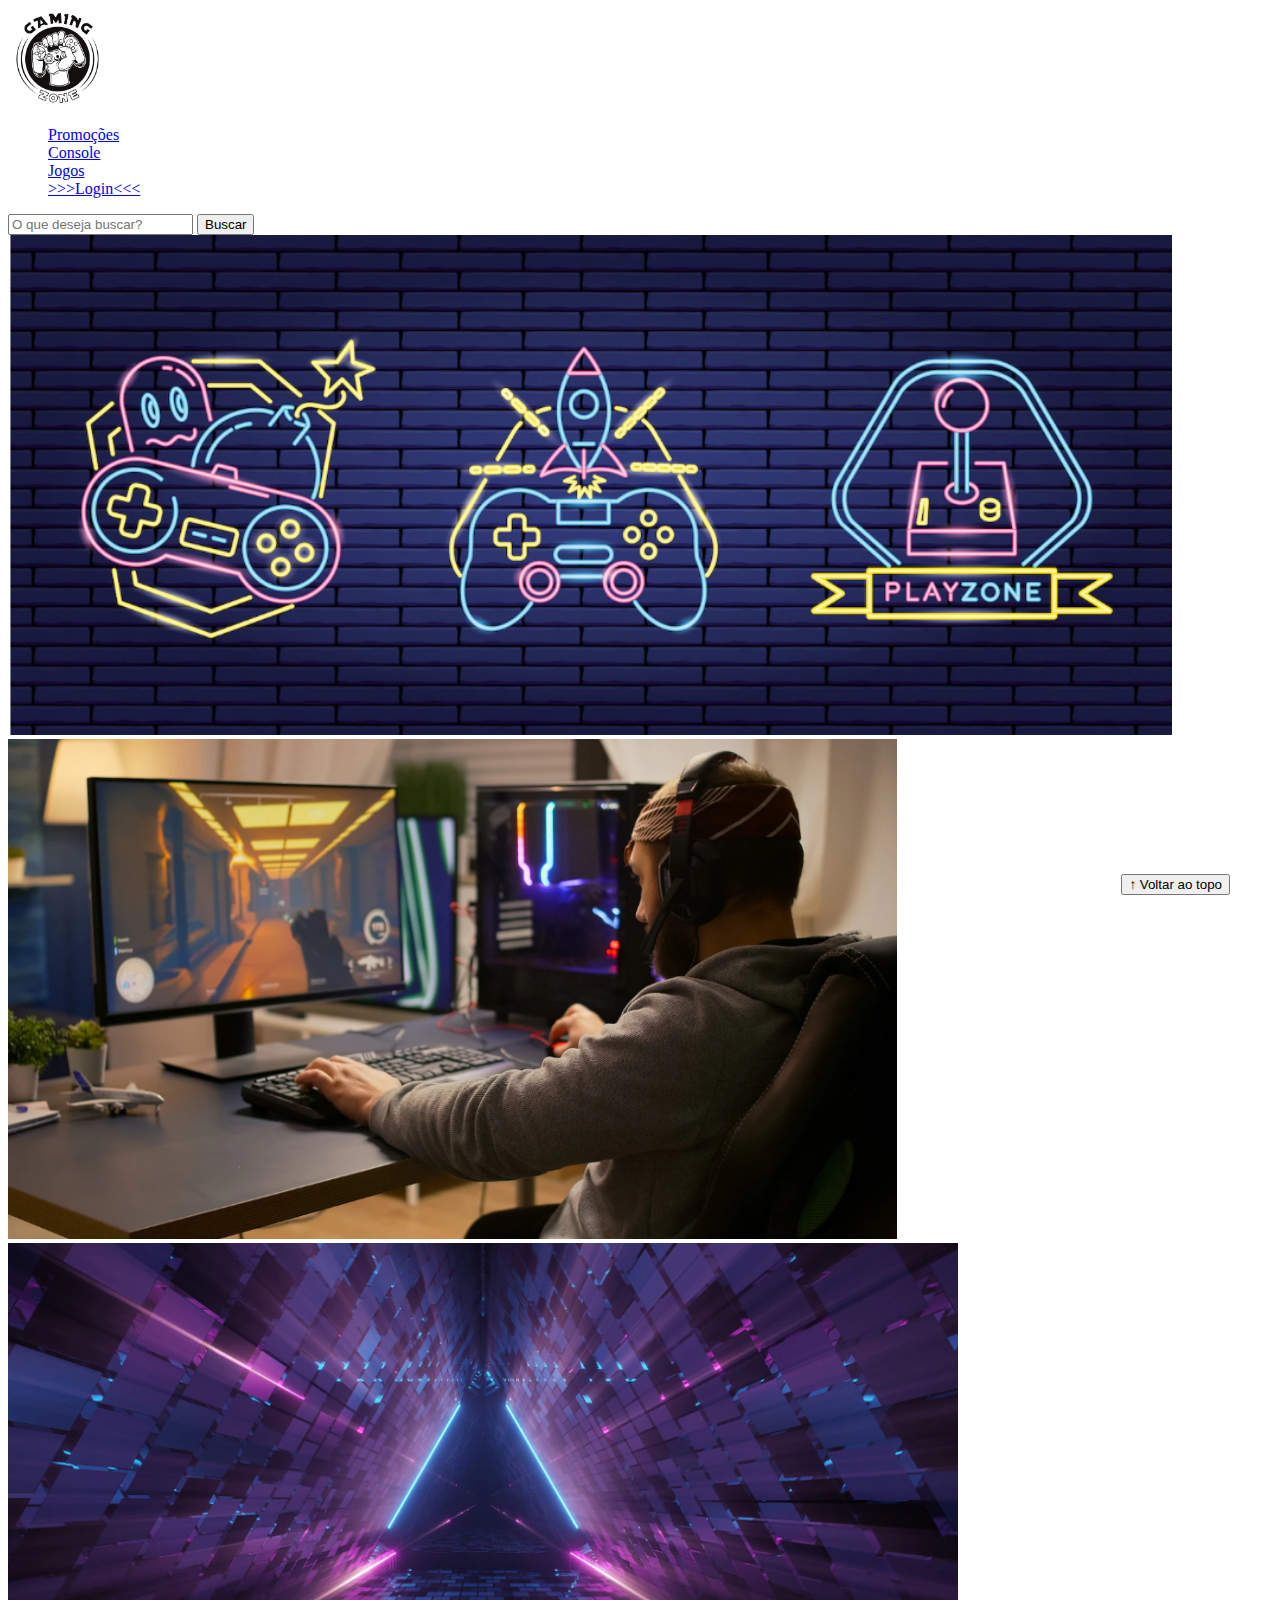
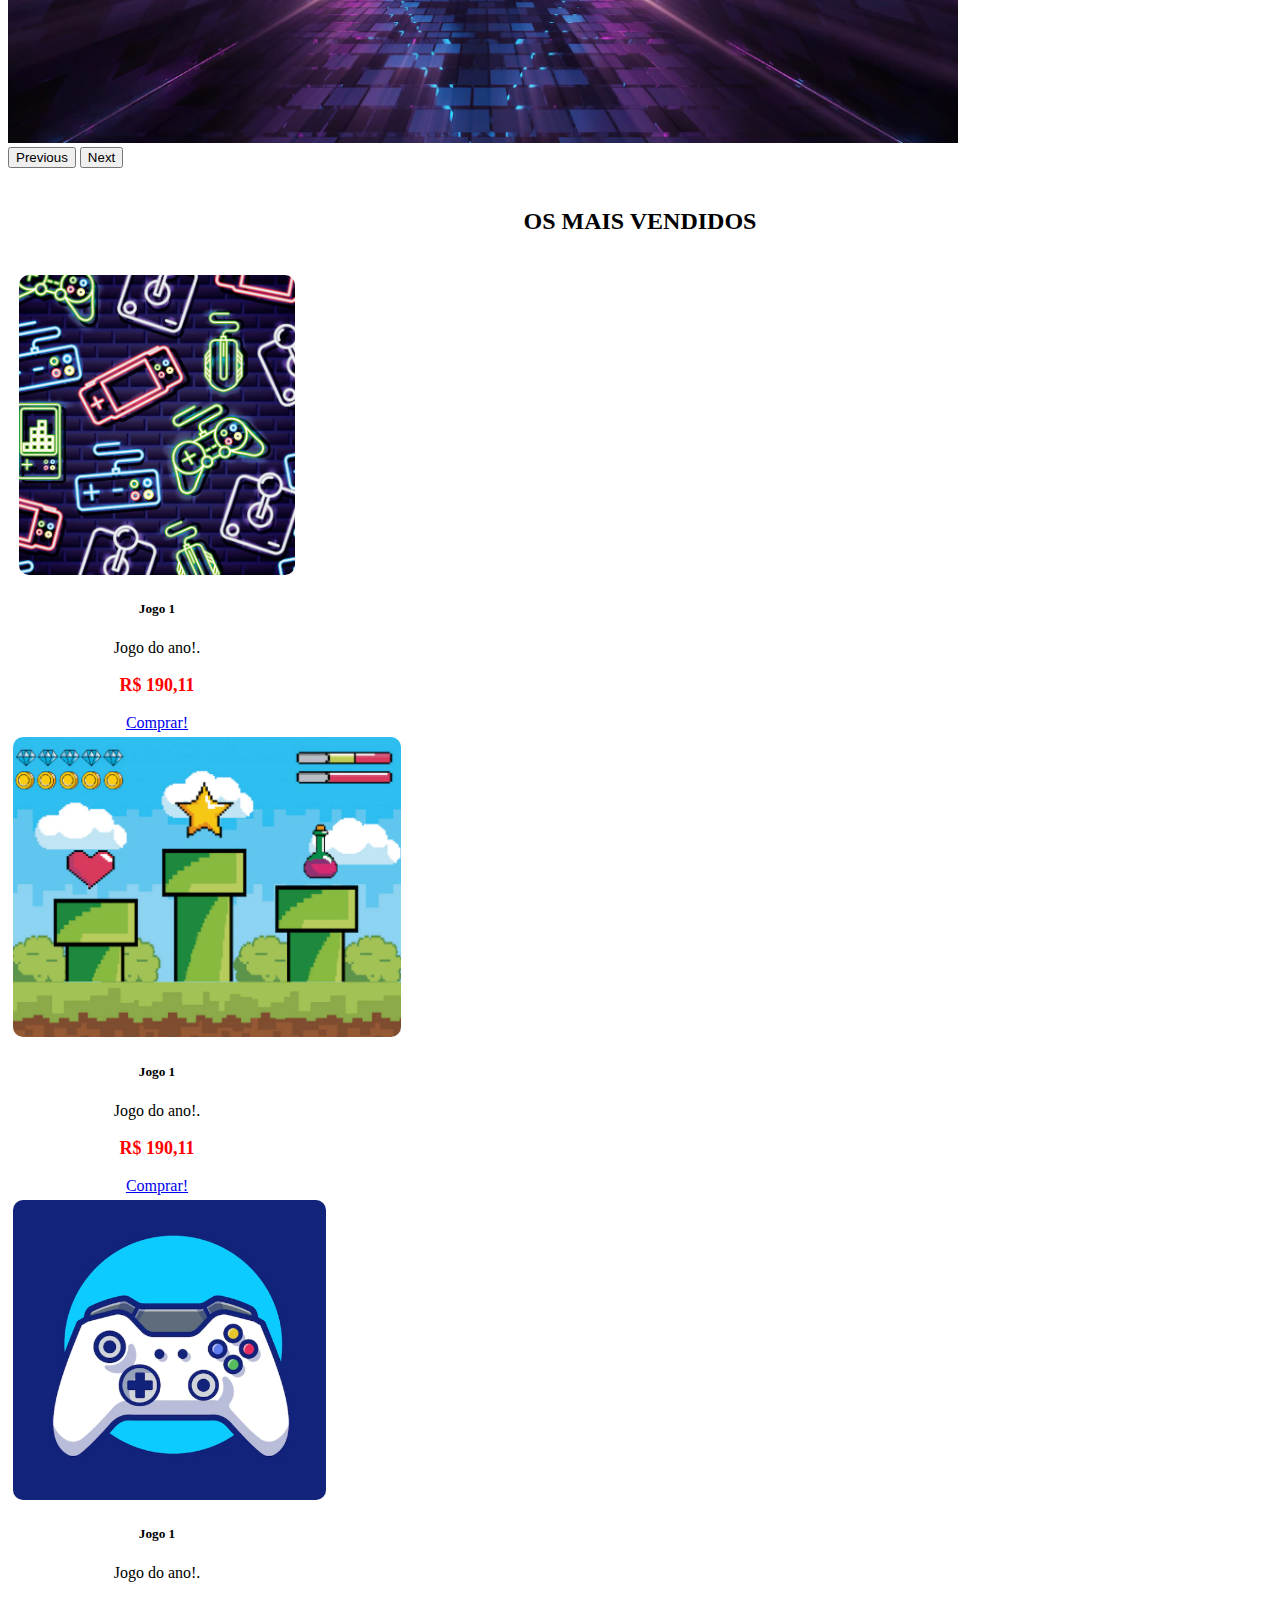
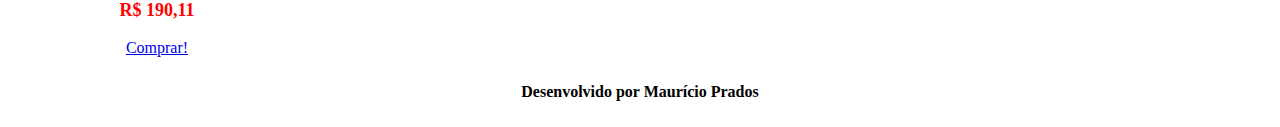
<file: index.html>
<!DOCTYPE html>
<html lang="pt-br">

<head>
  <meta charset="UTF-8">
  <meta http-equiv="X-UA-Compatible" content="IE=edge">
  <meta name="viewport" content="width=device-width, initial-scale=1.0">
  <title>LH Games</title>

  <link href="https://cdn.jsdelivr.net/npm/bootstrap@5.2.2/dist/css/bootstrap.min.css" rel="stylesheet"
    integrity="sha384-Zenh87qX5JnK2Jl0vWa8Ck2rdkQ2Bzep5IDxbcnCeuOxjzrPF/et3URy9Bv1WTRi" crossorigin="anonymous">

  <link rel="stylesheet" href="css/estilo.css">



</head>

<body>
  <header>
    <nav class="navbar navbar-expand-lg bg-body-tertiary">
      <div class="container-fluid">
        <a class="navbar-brand" href="index.html"><img src="./img/logo.png" alt="logo da empresa"
        <button class="navbar-toggler" type="button" data-bs-toggle="collapse" data-bs-target="#navbarSupportedContent" aria-controls="navbarSupportedContent" aria-expanded="false" aria-label="Toggle navigation"></a>
          <span class="navbar-toggler-icon"></span>
        </button>
        <div class="collapse navbar-collapse" id="navbarSupportedContent">
          <ul class="navbar-nav me-auto mb-2 mb-lg-0">
            
            <li class="nav-item">
              <a class="nav-link active" aria-current="page" href="#">Promoções</a>
            </li>
            <li class="nav-item">
              <a class="nav-link" href="#">Console</a>
            </li>
            <li class="nav-item">
              <a class="nav-link" href="#">Jogos</a>
            </li>
            <li class="nav-item">
              <a class="nav-link" href="/login.html">>>>Login<<<</a>
            </li>
            
          </ul>
          <form class="d-flex" role="search">
            <input class="form-control me-2" type="search" placeholder="O que deseja buscar?" aria-label="Search">
            <button class="btn btn-outline-success" type="submit">Buscar</button>
          </form>
        </div>
      </div>
    </nav>
  </header>

  <main>



    <section id="section-banners" class="container">
      <div id="carouselExample" class="carousel slide">
        <div class="carousel-inner">
          <div class="carousel-item active">
            <img src="/img/banner1.PNG" class="d-block w-100" alt="Banner de jogo">
          </div>
          <div class="carousel-item">
            <img src="/img/banner2.PNG" class="d-block w-100" alt="Banner de jogo">
          </div>
          <div class="carousel-item">
            <img src="/img/banner3.PNG" class="d-block w-100" alt="Banner de jogo">
          </div>
        </div>
        <button class="carousel-control-prev" type="button" data-bs-target="#carouselExample" data-bs-slide="prev">
          <span class="carousel-control-prev-icon" aria-hidden="true"></span>
          <span class="visually-hidden">Previous</span>
        </button>
        <button class="carousel-control-next" type="button" data-bs-target="#carouselExample" data-bs-slide="next">
          <span class="carousel-control-next-icon" aria-hidden="true"></span>
          <span class="visually-hidden">Next</span>
        </button>
      </div>
      

    </section>
    <section id="section-vendidos" class="container-fluid">

      <h2>OS MAIS VENDIDOS</h2>
      <div class="card-group">
        <div class="card" style="width: 18rem;">
          <img src="/img/jogo1.PNG" class="card-img-top" alt="foto do jogo">
          <div class="card-body">
            <h5 class="card-title">Jogo 1</h5>
            <p class="card-text">Jogo do ano!.</p>
            <p class="card-text preco">R$ 190,11</p>

            <a href="#" class="btn btn-primary">Comprar!</a>
          </div>
        </div>
        <div class="card" style="width: 18rem;">
          <img src="/img/jogo2.PNG" class="card-img-top" alt="foto do jogo">
          <div class="card-body">
            <h5 class="card-title">Jogo 1</h5>
            <p class="card-text">Jogo do ano!.</p>
            <p class="card-text preco">R$ 190,11</p>

            <a href="#" class="btn btn-primary">Comprar!</a>
          </div>
        </div>
        <div class="card" style="width: 18rem;">
          <img src="/img/jogo3.PNG" class="card-img-top" alt="foto do jogo">
          <div class="card-body">
            <h5 class="card-title">Jogo 1</h5>
            <p class="card-text">Jogo do ano!.</p>
            <p class="card-text preco">R$ 190,11</p>

            <a href="#" class="btn btn-primary">Comprar!</a>
          </div>
        </div>
      </div>
      
    </div>
    </section>


  </main>

  <footer>
    <p>Desenvolvido por Maurício Prados</p>
  </footer>

  <button id="voltar-topo" type="button" class="btn btn-outline-primary" onclick="topo()">&uarr; Voltar ao topo</button>

  <script src="js/script.js"></script>
  <script src="https://cdn.jsdelivr.net/npm/bootstrap@5.2.2/dist/js/bootstrap.bundle.min.js"
    integrity="sha384-OERcA2EqjJCMA+/3y+gxIOqMEjwtxJY7qPCqsdltbNJuaOe923+mo//f6V8Qbsw3"
    crossorigin="anonymous"></script>

</body>

</html>
</file>
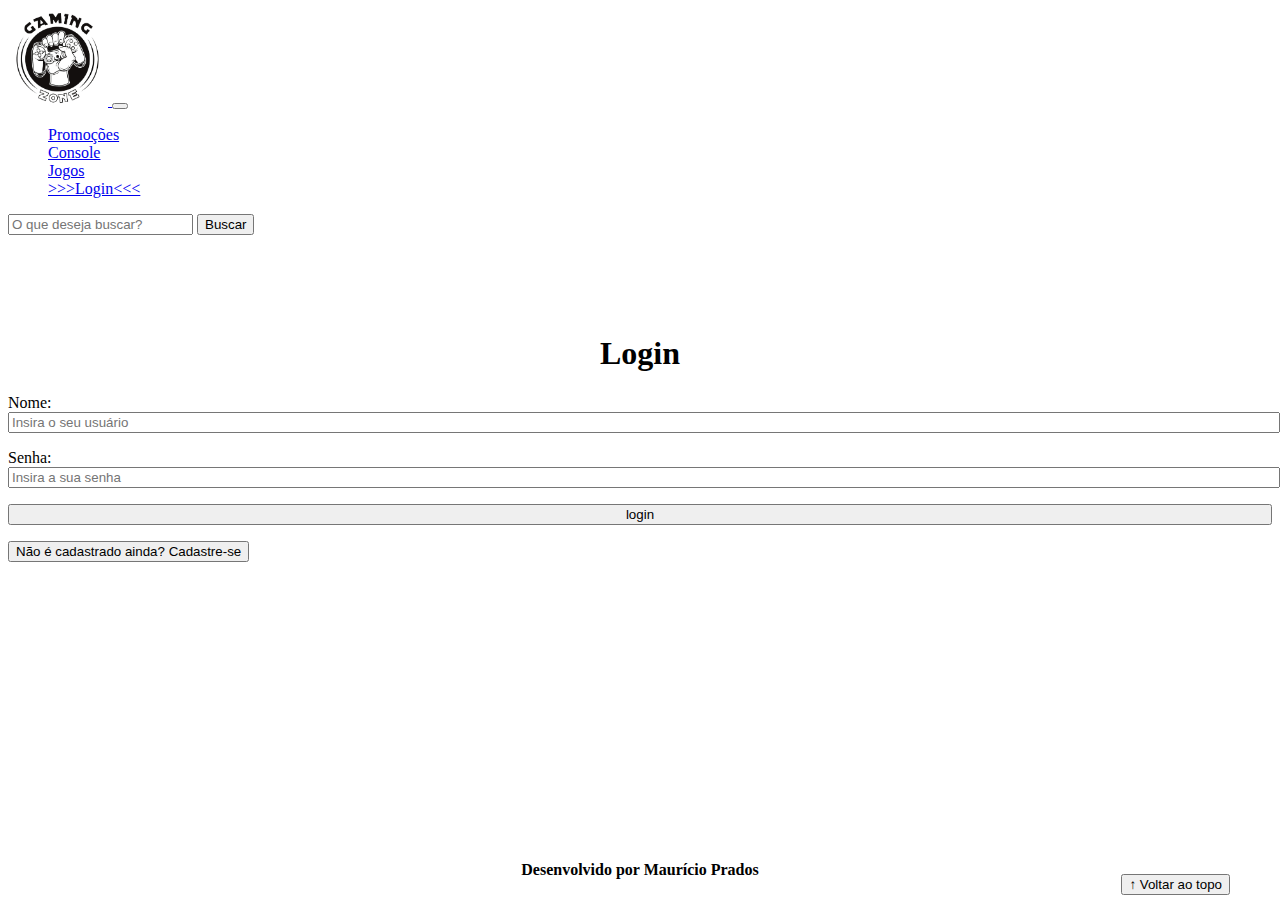
<file: login.html>
<!DOCTYPE html>
<html lang="pt-br">
  <head>
    <meta charset="UTF-8" />
    <meta http-equiv="X-UA-Compatible" content="IE=edge" />
    <meta name="viewport" content="width=device-width, initial-scale=1.0" />
    <title>LH Games - login</title>
    <link
      href="https://cdn.jsdelivr.net/npm/bootstrap@5.2.2/dist/css/bootstrap.min.css"
      rel="stylesheet"
      integrity="sha384-Zenh87qX5JnK2Jl0vWa8Ck2rdkQ2Bzep5IDxbcnCeuOxjzrPF/et3URy9Bv1WTRi"
      crossorigin="anonymous"
    />
    <link rel="stylesheet" href="css/estilo.css" />
  </head>

  <body>
    <header>
        <nav class="navbar navbar-expand-lg bg-body-tertiary">
            <div class="container-fluid">
              <a class="navbar-brand" href="index.html"><img src="./img/logo.png" alt="logo da empresa"</a>
              <button class="navbar-toggler" type="button" data-bs-toggle="collapse" data-bs-target="#navbarSupportedContent" aria-controls="navbarSupportedContent" aria-expanded="false" aria-label="Toggle navigation">
                <span class="navbar-toggler-icon"></span>
              </button>
              <div class="collapse navbar-collapse" id="navbarSupportedContent">
                <ul class="navbar-nav me-auto mb-2 mb-lg-0">
                  
                  <li class="nav-item">
                    <a class="nav-link active" aria-current="page" href="#">Promoções</a>
                  </li>
                  <li class="nav-item">
                    <a class="nav-link" href="#">Console</a>
                  </li>
                  <li class="nav-item">
                    <a class="nav-link" href="#">Jogos</a>
                  </li>
                  <li class="nav-item">
                    <a class="nav-link" href="/login.html">>>>Login<<<</a>
                  </li>
                  
                </ul>
                <form class="d-flex" role="search">
                  <input class="form-control me-2" type="search" placeholder="O que deseja buscar?" aria-label="Search">
                  <button class="btn btn-outline-success" type="submit">Buscar</button>
                </form>
              </div>
            </div>
          </nav>
        

    </header>

    <main>
      <section id="section-login">
        <h1>Login</h1>
        <div class="d-flex justify-content-center">
          <form method="post" action="" id="login">
            <p>
              <label for="usuario">Nome: </label>
              <input
                id="usuario"
                name="usuario"
                required="required"
                type="text"
                placeholder="Insira o seu usuário"
                class="form-control"
              />
            </p>
            <p>
              <label for="senha">Senha: </label>
              <input
                id="senha"
                name="senha"
                required="required"
                type="password"
                placeholder="Insira a sua senha"
                class="form-control"
              />
            </p>
            <p>
              <input
                type="button"
                value="login"
                class="btn btn-primary"
                id="bt-login"
                onclick="login()"
              />
            </p>
            <div id="botao-cadastrar">
              <button type="button" class="btn btn-info">
                Não é cadastrado ainda? Cadastre-se
              </button>
            </div>
          </form>
        </div>
      </section>

      <section id="section-cadastro">
        <div id="form-cadastrar">
          <h1>Criar minha conta</h1>
          <p>Informe os seus dados abaixo para criar sua conta.</p>

          <div class="d-flex justify-content-center">
            <form method="post" action="" id="login">
              <p>
                <label for="usuario">Usuário: </label>
                <input
                  id="usuario"
                  name="usuario"
                  required="required"
                  type="text"
                  placeholder="ex. nome de usuário"
                  class="form-control"
                />
              </p>
              <p>
                <label for="email">E-mail: </label>
                <input
                  id="email"
                  name="email"
                  required="required"
                  type="email"
                  placeholder="seu@email.com.br"
                  class="form-control"
                />
              </p>
              <p>
                <label for="senha">Senha: </label>
                <input
                  id="senha"
                  name="senha"
                  required="required"
                  type="password"
                  placeholder="mínimo de 6 caracteres"
                  class="form-control"
                />
              </p>
              <p>
                <input
                  type="button"
                  value="Cadastrar"
                  class="btn btn-primary"
                  id="bt-cadastrar"
                  onclick="cadastro()"
                />
              </p>
            </form>
          </div>
        </div>
      </section>
    </main>

    <footer>
      <p>Desenvolvido por Maurício Prados</p>
    </footer>

    <button id="voltar-topo" type="button" class="btn btn-outline-primary">
      &uarr; Voltar ao topo
    </button>

    <script
      src="https://cdn.jsdelivr.net/npm/bootstrap@5.2.2/dist/js/bootstrap.bundle.min.js"
      integrity="sha384-OERcA2EqjJCMA+/3y+gxIOqMEjwtxJY7qPCqsdltbNJuaOe923+mo//f6V8Qbsw3"
      crossorigin="anonymous"
    ></script>
    <script src="js/script.js"></script>

    <script
      src="https://code.jquery.com/jquery-3.6.1.js"
      integrity="sha256-3zlB5s2uwoUzrXK3BT7AX3FyvojsraNFxCc2vC/7pNI="
      crossorigin="anonymous"
    ></script>
    <script type="text/javascript" src="js/jquery-script.js"></script>
  </body>
</html>
</file>
<file: css/estilo.css>
/*cabeçalho*/

/*Conteudo principal*/
main {
  min-height: 500px;
}
.navbar-brand img {
  width: 100px;
}
.nav-item {
  display: flex;
  align-items: center;
}
/*banner*/
#section-banners img {
  height: 500px;
}

/*Produtos vendidos*/

#section-vendidos {
  text-align: center;
}
#section-vendidos h2 {
  font-weight: bold;
  padding: 20px;
}

#section-vendidos img {
  height: 300px;
  border-radius: 10px;
}
#section-vendidos .card {
  margin: 5px;
  border: 1px solid #ccc;
  border: 10px;
}
#section-vendidos .preco {
  color: red;
  font-size: 18px;
  font-weight: bold;
}

/*Rodapé*/

footer {
  text-align: center;
}

footer p {
  font-weight: bold;
  padding: 10px;
}

/*Botão Voltar topo*/

#voltar-topo {
  position: fixed;
  bottom: 5px;
  right: 50px;
}

/* página de login  */
#section-login {
  margin-top: 100px;
}
#section-login h1 {
  text-align: center;
}
#section-login input {
  width: 100%;
}

/* Formulário de cadastro*/

#section-cadastro {
  padding: 5px;
  text-align: center;
  background-color: #fff;
}

#section-cadastro {
    padding: 50px;
    display: none;
}
</file>
